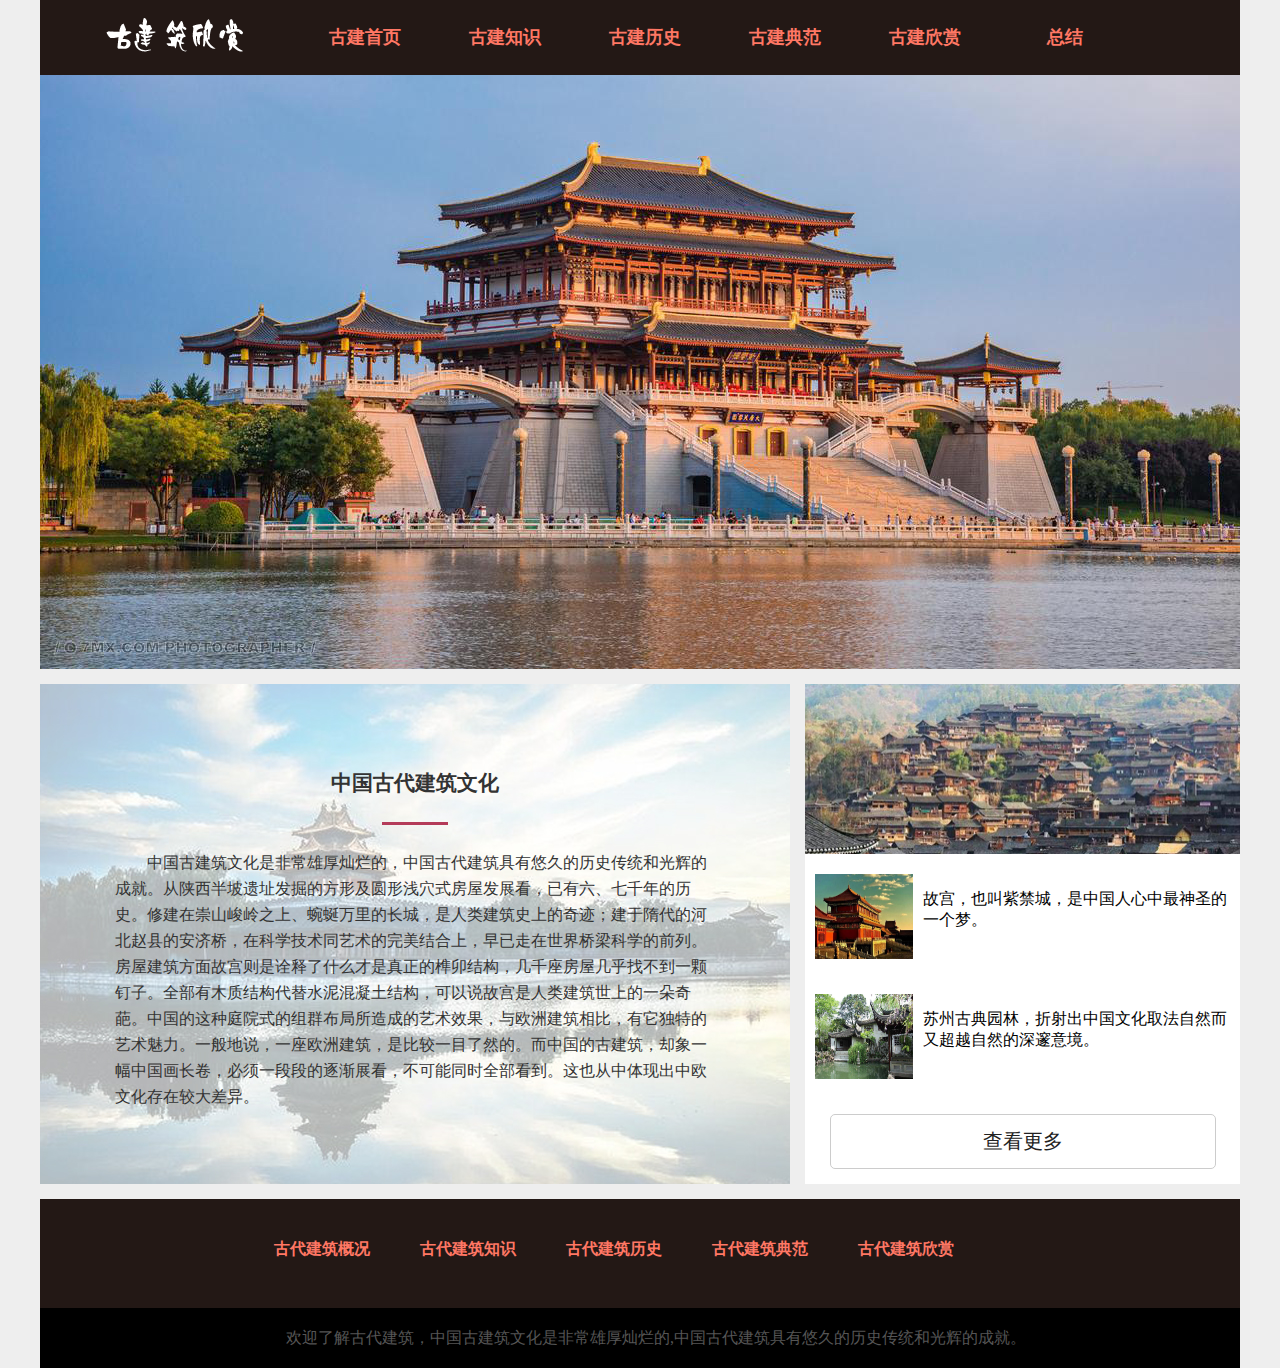
<file: index.html>
<!DOCTYPE html>
<html lang="en">

<head>
    <meta charset="UTF-8">
    <title>中国古代建筑</title>
    <link rel="stylesheet" href="css/css.css">
</head>

<body>
    <header>
        <div class="nav">
            <ul>
                <li class="logo"><a href="index.html"><img src="images/logo.png" alt=""></a></li>
                <li><a href="index.html">古建首页</a></li>
                <li><a href="zhishi.html">古建知识</a></li>
                <li><a href="lishi.html">古建历史</a></li>
                <li class="down">
                    <a href="#">古建典范</a>
                    <ul class="drop">
                        <li><a href="gu.html">故 宫</a></li>
                        <li><a href="su.html">苏州园林</a></li>
                    </ul>
                </li>
                <li><a href="xinshang.html">古建欣赏</a></li>
                <li><a href="https://blog.csdn.net/weixin_52886895/article/details/125700847?spm=1001.2014.3001.5501">总结</a></li>
            </ul>
        </div>
    </header>
    <div class="banner"><img src="images/banner2.jpg" alt=""></div>
    <div class="con">
        <div class="yan">
            <div class="yleft fl">
                <h2>中国古代建筑文化</h2>
                <div class="yline"></div>
                <p>中国古建筑文化是非常雄厚灿烂的，中国古代建筑具有悠久的历史传统和光辉的成就。从陕西半坡遗址发掘的方形及圆形浅穴式房屋发展看，已有六、七千年的历史。修建在崇山峻岭之上、蜿蜒万里的长城，是人类建筑史上的奇迹；建于隋代的河北赵县的安济桥，在科学技术同艺术的完美结合上，早已走在世界桥梁科学的前列。房屋建筑方面故宫则是诠释了什么才是真正的榫卯结构，几千座房屋几乎找不到一颗钉子。全部有木质结构代替水泥混凝土结构，可以说故宫是人类建筑世上的一朵奇葩。中国的这种庭院式的组群布局所造成的艺术效果，与欧洲建筑相比，有它独特的艺术魅力。一般地说，一座欧洲建筑，是比较一目了然的。而中国的古建筑，却象一幅中国画长卷，必须一段段的逐渐展看，不可能同时全部看到。这也从中体现出中欧文化存在较大差异。</p>
            </div>
            <div class="yright fr">
                <img src="images/yr.jpg" alt="">
                <div class="yrtxt">
                    <img src="images/g.jpg" alt="">
                    <h4>故宫，也叫紫禁城，是中国人心中最神圣的一个梦。</h4>
                </div>
                <div class="yrtxt">
                    <img src="images/g1.jpg" alt="">
                    <h4>苏州古典园林，折射出中国文化取法自然而又超越自然的深邃意境。</h4>
                </div>
                <div class="more"><a href="su.html">查看更多</a></div>
            </div>
        </div>
    </div>
    <footer>
        <div class="ftop">
            <ul>
                <li><a href="index.html">古代建筑概况</a></li>
                <li><a href="zhishi.html">古代建筑知识</a></li>
                <li><a href="lishi.html">古代建筑历史</a></li>
                <li><a href="su.html">古代建筑典范</a></li>
                <li><a href="xinshang.html">古代建筑欣赏</a></li>
            </ul>
        </div>
        <div class="fbtm">
            <p>欢迎了解古代建筑，中国古建筑文化是非常雄厚灿烂的,中国古代建筑具有悠久的历史传统和光辉的成就。</p>
        </div>
    </footer>
</body>

</html>
</file>
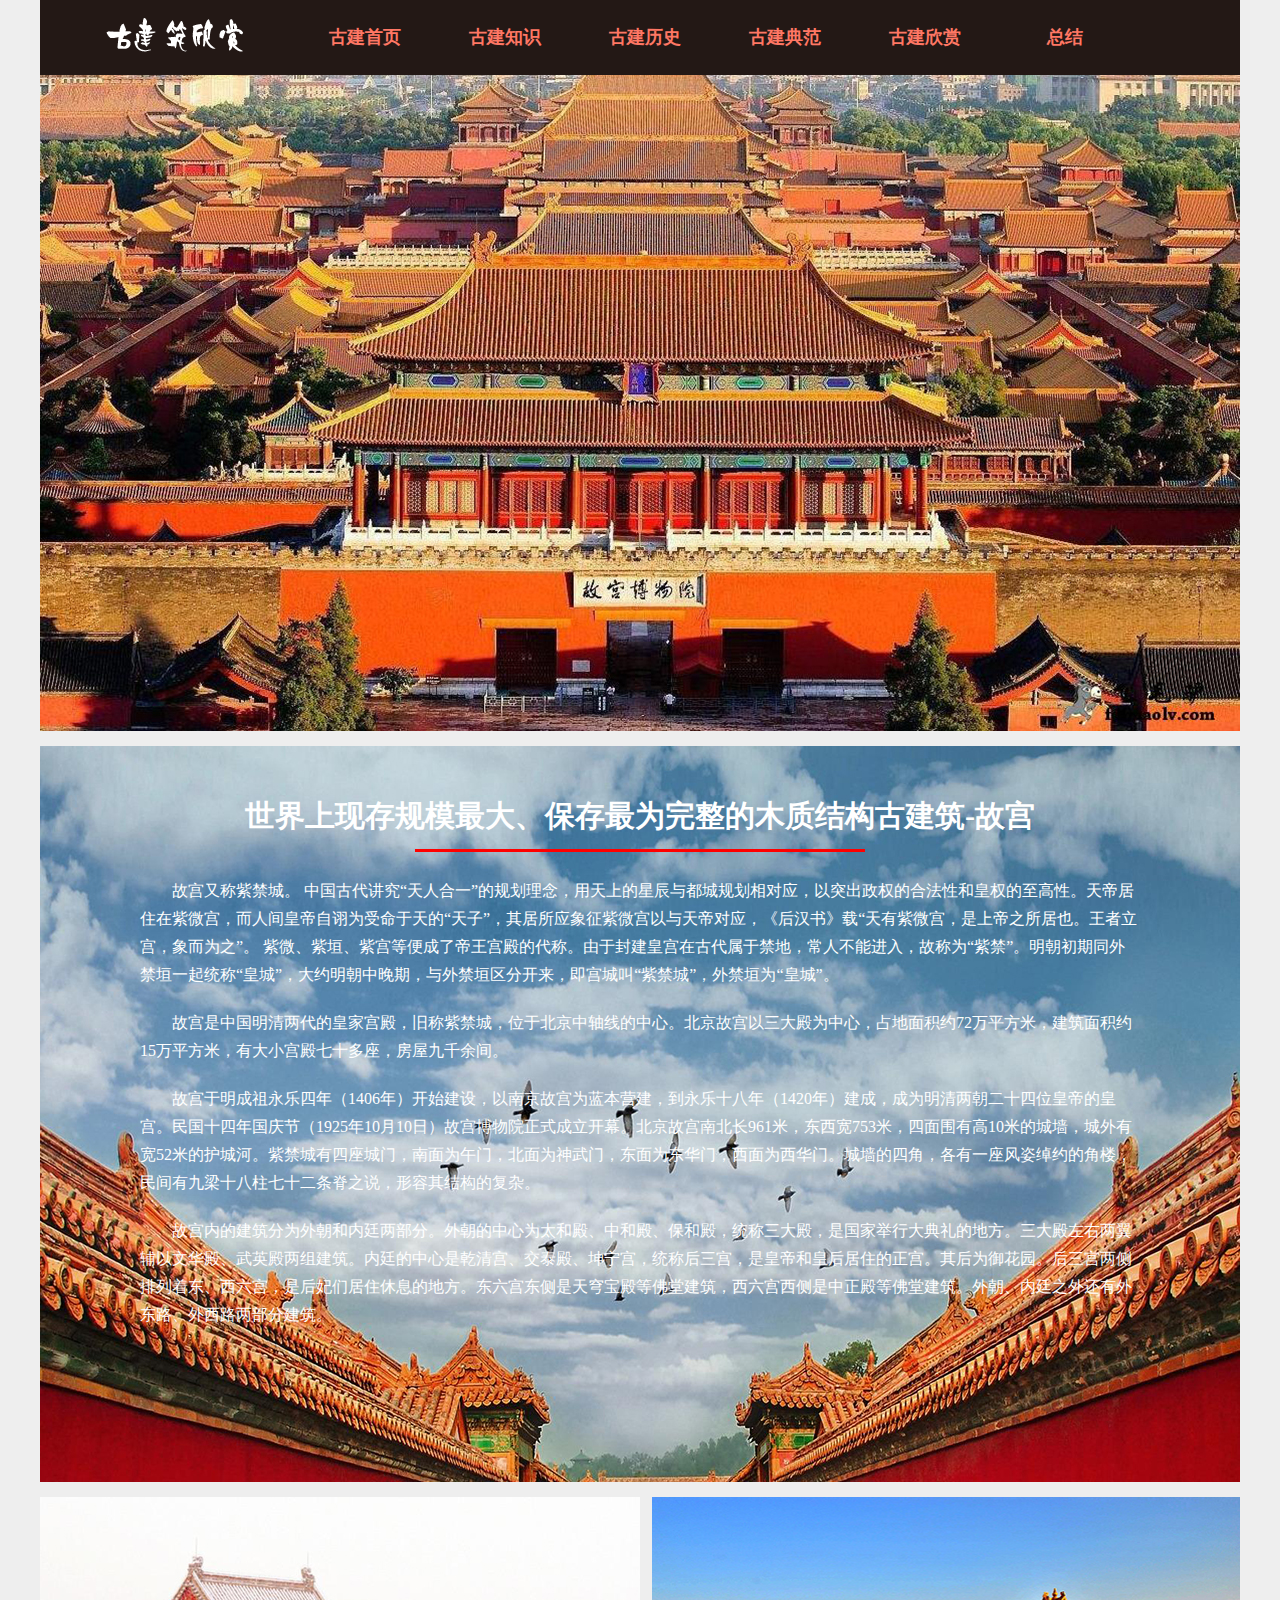
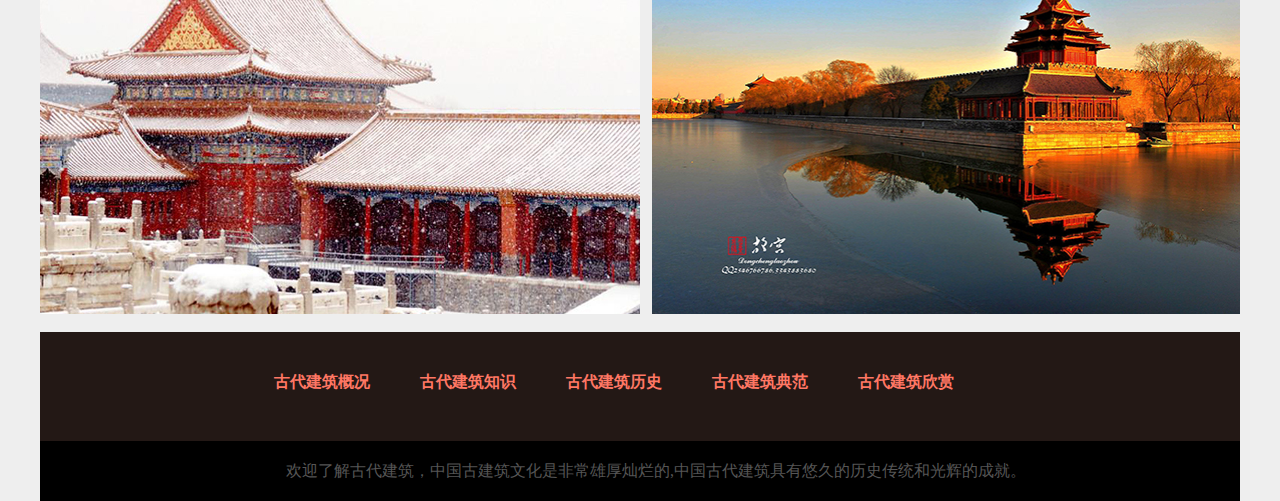
<file: gu.html>
<!DOCTYPE html>
<html lang="en">

<head>
    <meta charset="UTF-8">
    <title>故宫</title>
    <link rel="stylesheet" href="css/css.css">
</head>

<body>
    <header>
        <div class="nav">
            <ul>
                <li class="logo"><a href="index.html"><img src="images/logo.png" alt=""></a></li>
                <li><a href="index.html">古建首页</a></li>
                <li><a href="zhishi.html">古建知识</a></li>
                <li><a href="lishi.html">古建历史</a></li>
                <li class="down">
                    <a href="#">古建典范</a>
                    <ul class="drop">
                        <li><a href="gu.html">故 宫</a></li>
                        <li><a href="su.html">苏州园林</a></li>
                    </ul>
                </li>
                <li><a href="xinshang.html">古建欣赏</a></li>
                <li><a href="https://blog.csdn.net/weixin_52886895/article/details/125700847?spm=1001.2014.3001.5501">总结</a></li>
            </ul>
        </div>
    </header>
    <div class="banner">
        <img src="images/banner3.jpg" alt="">
    </div>
    <div class="main">
        <div class="atwo">
            <div class="chenlie">
                <h3>世界上现存规模最大、保存最为完整的木质结构古建筑-故宫<span></span></h3>
                <p>故宫又称紫禁城。 中国古代讲究“天人合一”的规划理念，用天上的星辰与都城规划相对应，以突出政权的合法性和皇权的至高性。天帝居住在紫微宫，而人间皇帝自诩为受命于天的“天子”，其居所应象征紫微宫以与天帝对应，《后汉书》载“天有紫微宫，是上帝之所居也。王者立宫，象而为之”。 紫微、紫垣、紫宫等便成了帝王宫殿的代称。由于封建皇宫在古代属于禁地，常人不能进入，故称为“紫禁”。明朝初期同外禁垣一起统称“皇城”，大约明朝中晚期，与外禁垣区分开来，即宫城叫“紫禁城”，外禁垣为“皇城”。</p>
                <p>故宫是中国明清两代的皇家宫殿，旧称紫禁城，位于北京中轴线的中心。北京故宫以三大殿为中心，占地面积约72万平方米，建筑面积约15万平方米，有大小宫殿七十多座，房屋九千余间。</p>
                <p>故宫于明成祖永乐四年（1406年）开始建设，以南京故宫为蓝本营建，到永乐十八年（1420年）建成，成为明清两朝二十四位皇帝的皇宫。民国十四年国庆节（1925年10月10日）故宫博物院正式成立开幕。北京故宫南北长961米，东西宽753米，四面围有高10米的城墙，城外有宽52米的护城河。紫禁城有四座城门，南面为午门，北面为神武门，东面为东华门，西面为西华门。城墙的四角，各有一座风姿绰约的角楼，民间有九梁十八柱七十二条脊之说，形容其结构的复杂。</p>
                <p>故宫内的建筑分为外朝和内廷两部分。外朝的中心为太和殿、中和殿、保和殿，统称三大殿，是国家举行大典礼的地方。三大殿左右两翼辅以文华殿、武英殿两组建筑。内廷的中心是乾清宫、交泰殿、坤宁宫，统称后三宫，是皇帝和皇后居住的正宫。其后为御花园。后三宫两侧排列着东、西六宫，是后妃们居住休息的地方。东六宫东侧是天穹宝殿等佛堂建筑，西六宫西侧是中正殿等佛堂建筑。外朝、内廷之外还有外东路、外西路两部分建筑。</p>
            </div>
        </div>
        <div class="athr">
            <div class="xinwen fl">
                <img src="images/4.jpg" alt="">
            </div>
            <div class="jiangzuo fr">
                <img src="images/gu2.jpg" alt="">
            </div>
        </div>
    </div>
    <footer>
        <div class="ftop">
            <ul>
                <li><a href="index.html">古代建筑概况</a></li>
                <li><a href="zhishi.html">古代建筑知识</a></li>
                <li><a href="lishi.html">古代建筑历史</a></li>
                <li><a href="su.html">古代建筑典范</a></li>
                <li><a href="xinshang.html">古代建筑欣赏</a></li>
            </ul>
        </div>
        <div class="fbtm">
            <p>欢迎了解古代建筑，中国古建筑文化是非常雄厚灿烂的,中国古代建筑具有悠久的历史传统和光辉的成就。</p>
        </div>
    </footer>
</body>

</html>
</file>
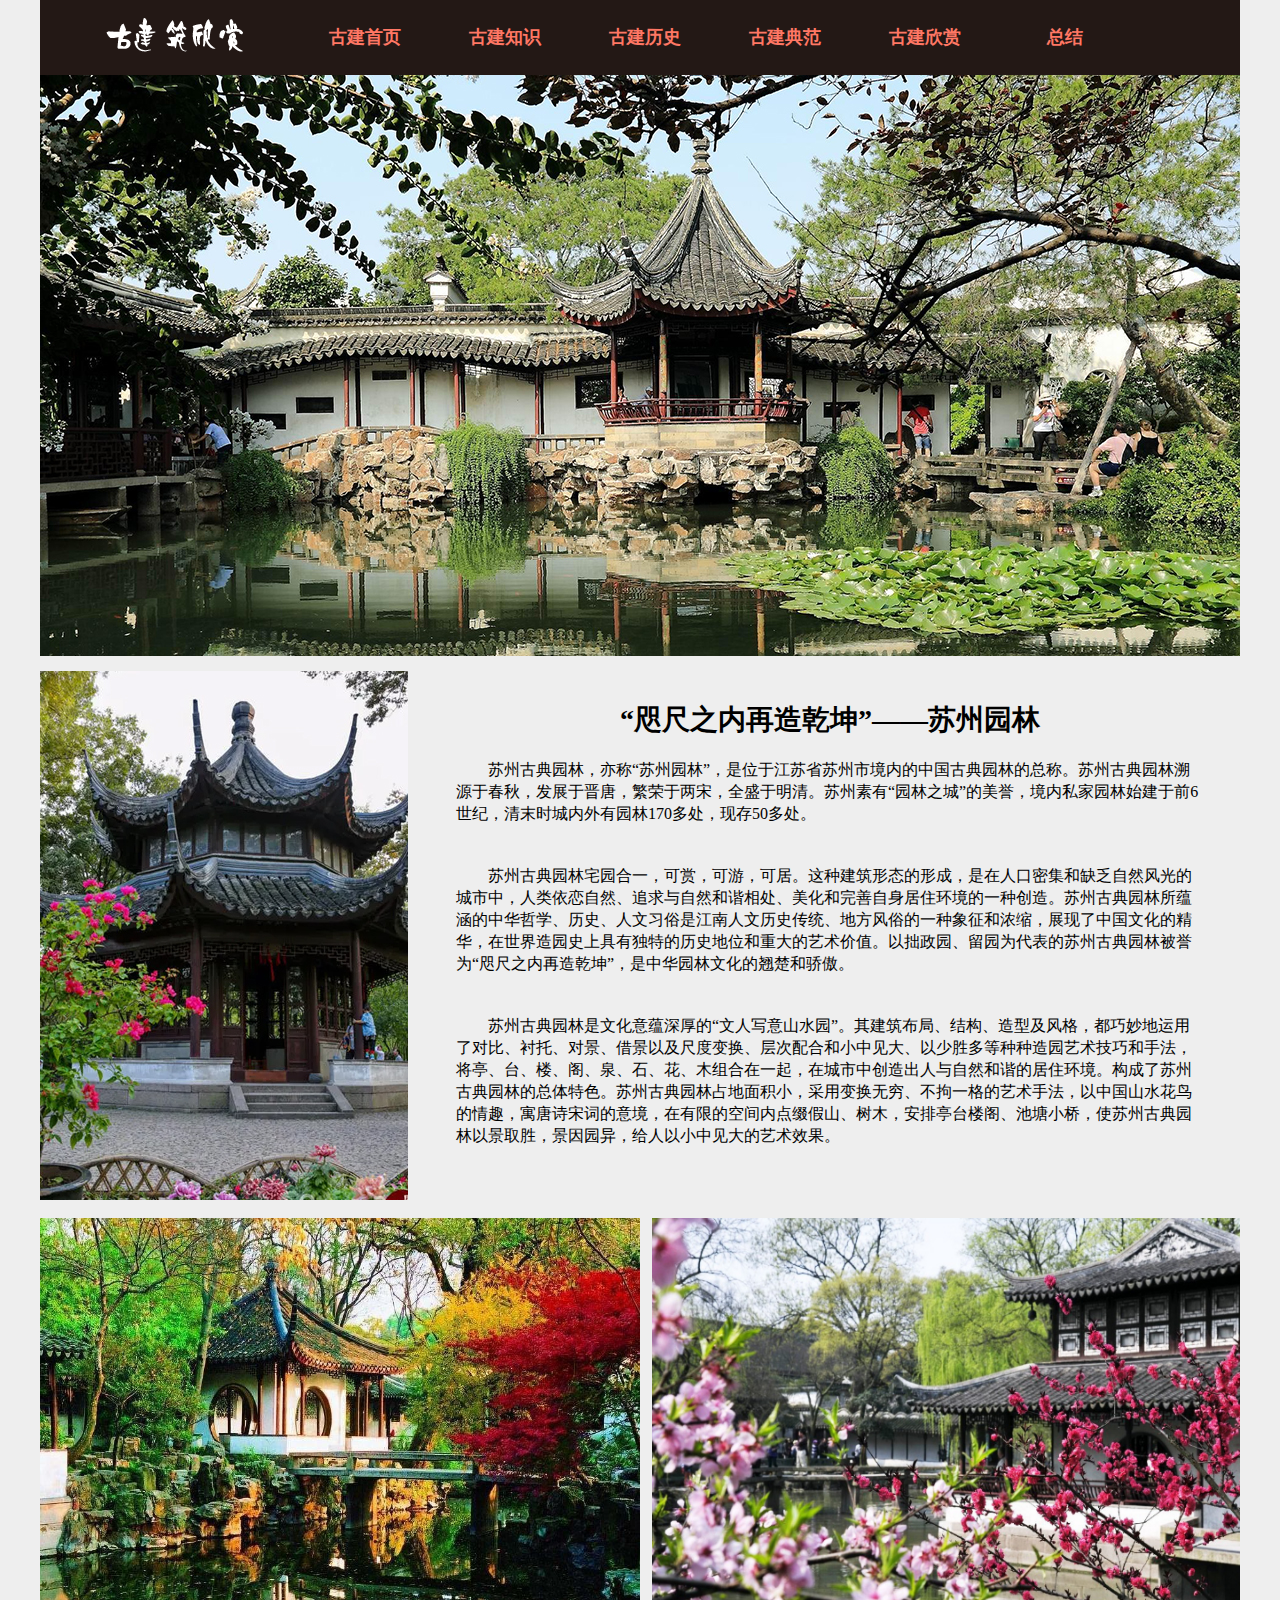
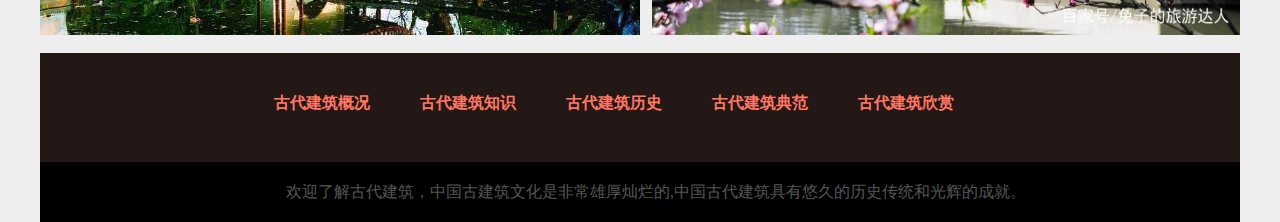
<file: su.html>
<!DOCTYPE html>
<html lang="en">

<head>
    <meta charset="UTF-8">
    <title>苏州园林</title>
    <link rel="stylesheet" href="css/css.css">
</head>

<body>
    <header>
        <div class="nav">
            <ul>
                <li class="logo"><a href="index.html"><img src="images/logo.png" alt=""></a></li>
                <li><a href="index.html">古建首页</a></li>
                <li><a href="zhishi.html">古建知识</a></li>
                <li><a href="lishi.html">古建历史</a></li>
                <li class="down">
                    <a href="#">古建典范</a>
                    <ul class="drop">
                        <li><a href="gu.html">故 宫</a></li>
                        <li><a href="su.html">苏州园林</a></li>
                    </ul>
                </li>
                <li><a href="xinshang.html">古建欣赏</a></li>
                <li><a href="https://blog.csdn.net/weixin_52886895/article/details/125700847?spm=1001.2014.3001.5501">总结</a></li>
            </ul>
        </div>
    </header>
    <div class="banner">
        <img src="images/banner4.jpg" alt="">
    </div>
    <div class="main">
        <div class="aone">
            <div class="ren fl">
            </div>
            <div class="tag2 fr">
                <h1>“咫尺之内再造乾坤”——苏州园林</h1>
                <p>苏州古典园林，亦称“苏州园林”，是位于江苏省苏州市境内的中国古典园林的总称。苏州古典园林溯源于春秋，发展于晋唐，繁荣于两宋，全盛于明清。苏州素有“园林之城”的美誉，境内私家园林始建于前6世纪，清末时城内外有园林170多处，现存50多处。</p>
                <p>苏州古典园林宅园合一，可赏，可游，可居。这种建筑形态的形成，是在人口密集和缺乏自然风光的城市中，人类依恋自然、追求与自然和谐相处、美化和完善自身居住环境的一种创造。苏州古典园林所蕴涵的中华哲学、历史、人文习俗是江南人文历史传统、地方风俗的一种象征和浓缩，展现了中国文化的精华，在世界造园史上具有独特的历史地位和重大的艺术价值。以拙政园、留园为代表的苏州古典园林被誉为“咫尺之内再造乾坤”，是中华园林文化的翘楚和骄傲。</p>
                <p>苏州古典园林是文化意蕴深厚的“文人写意山水园”。其建筑布局、结构、造型及风格，都巧妙地运用了对比、衬托、对景、借景以及尺度变换、层次配合和小中见大、以少胜多等种种造园艺术技巧和手法，将亭、台、楼、阁、泉、石、花、木组合在一起，在城市中创造出人与自然和谐的居住环境。构成了苏州古典园林的总体特色。苏州古典园林占地面积小，采用变换无穷、不拘一格的艺术手法，以中国山水花鸟的情趣，寓唐诗宋词的意境，在有限的空间内点缀假山、树木，安排亭台楼阁、池塘小桥，使苏州古典园林以景取胜，景因园异，给人以小中见大的艺术效果。</p>
            </div>
        </div>
        <div class="athr">
            <div class="xinwen fl">
                <img src="images/s1.jpg" alt="">
            </div>
            <div class="jiangzuo fr">
                <img src="images/s2.jpg" alt="">
            </div>
        </div>
    </div>
    <footer>
        <div class="ftop">
            <ul>
                <li><a href="index.html">古代建筑概况</a></li>
                <li><a href="zhishi.html">古代建筑知识</a></li>
                <li><a href="lishi.html">古代建筑历史</a></li>
                <li><a href="su.html">古代建筑典范</a></li>
                <li><a href="xinshang.html">古代建筑欣赏</a></li>
            </ul>
        </div>
        <div class="fbtm">
            <p>欢迎了解古代建筑，中国古建筑文化是非常雄厚灿烂的,中国古代建筑具有悠久的历史传统和光辉的成就。</p>
        </div>
    </footer>
</body>

</html>
</file>
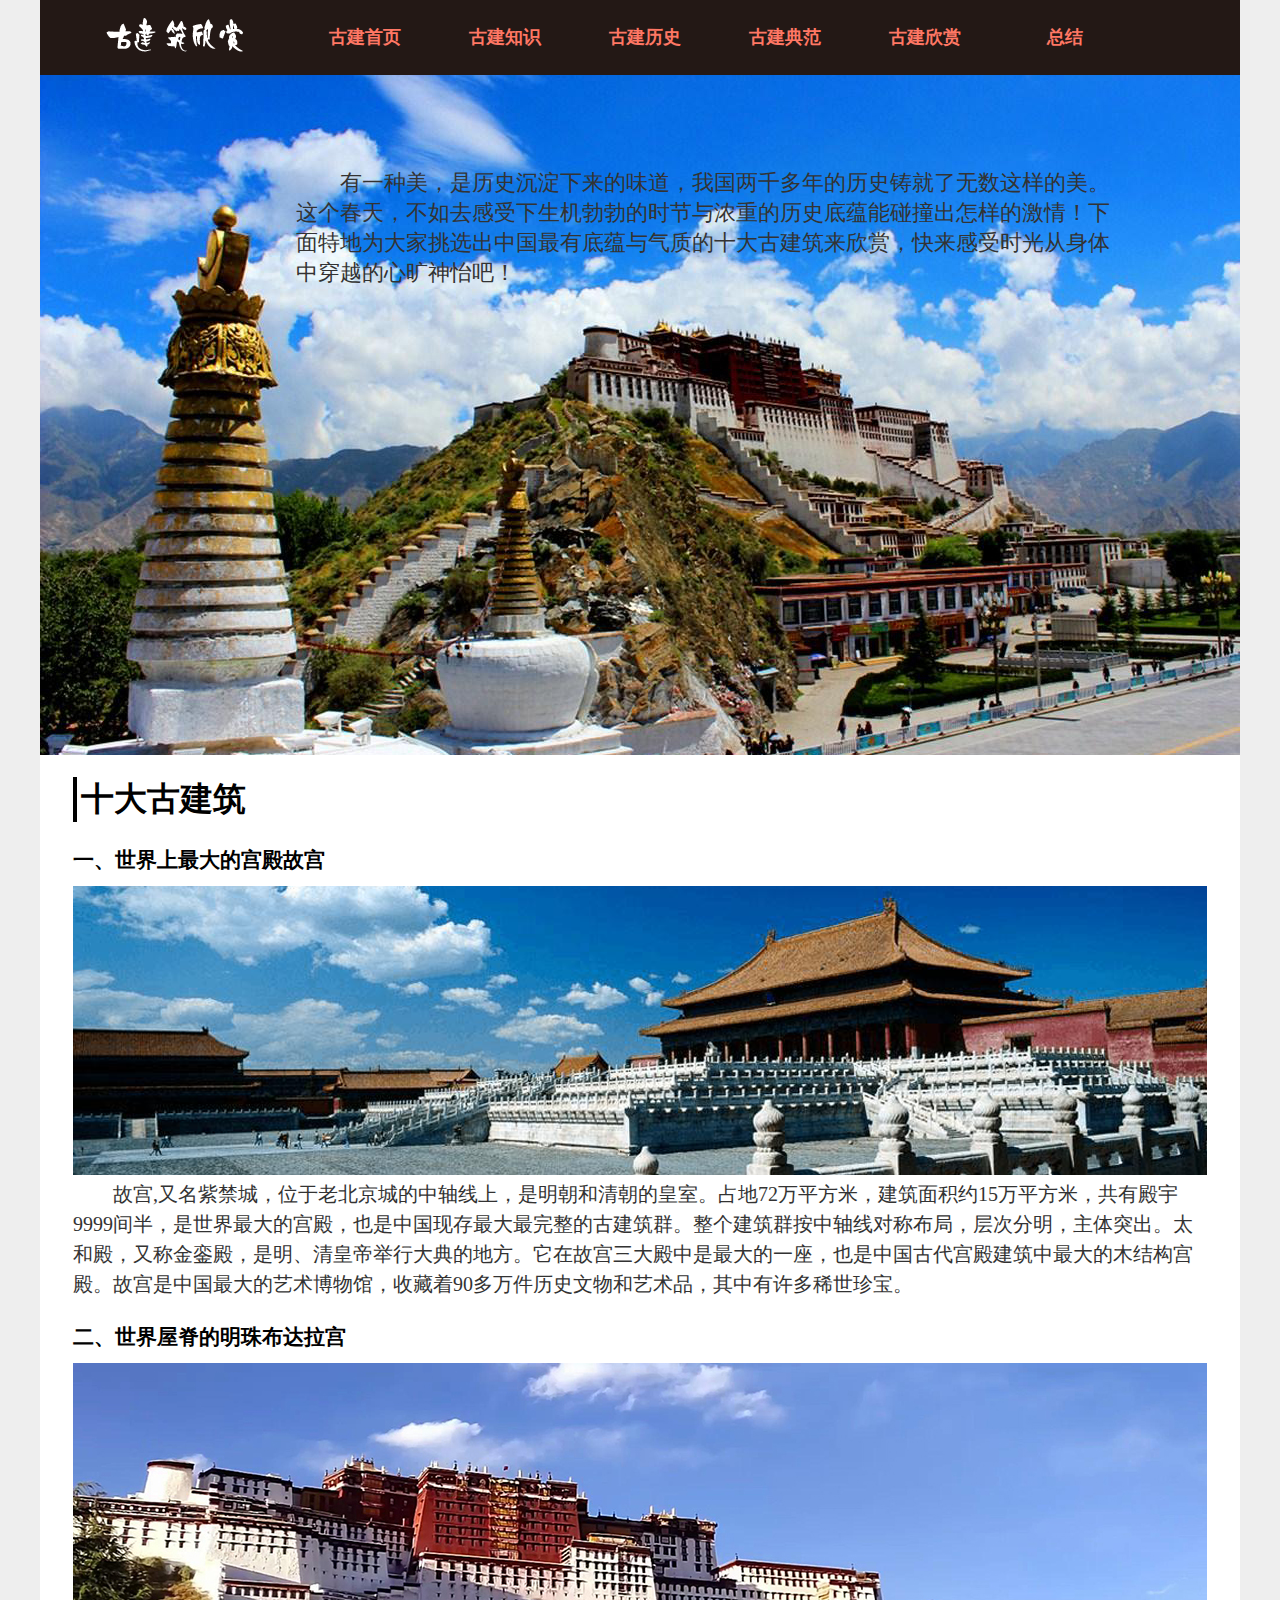
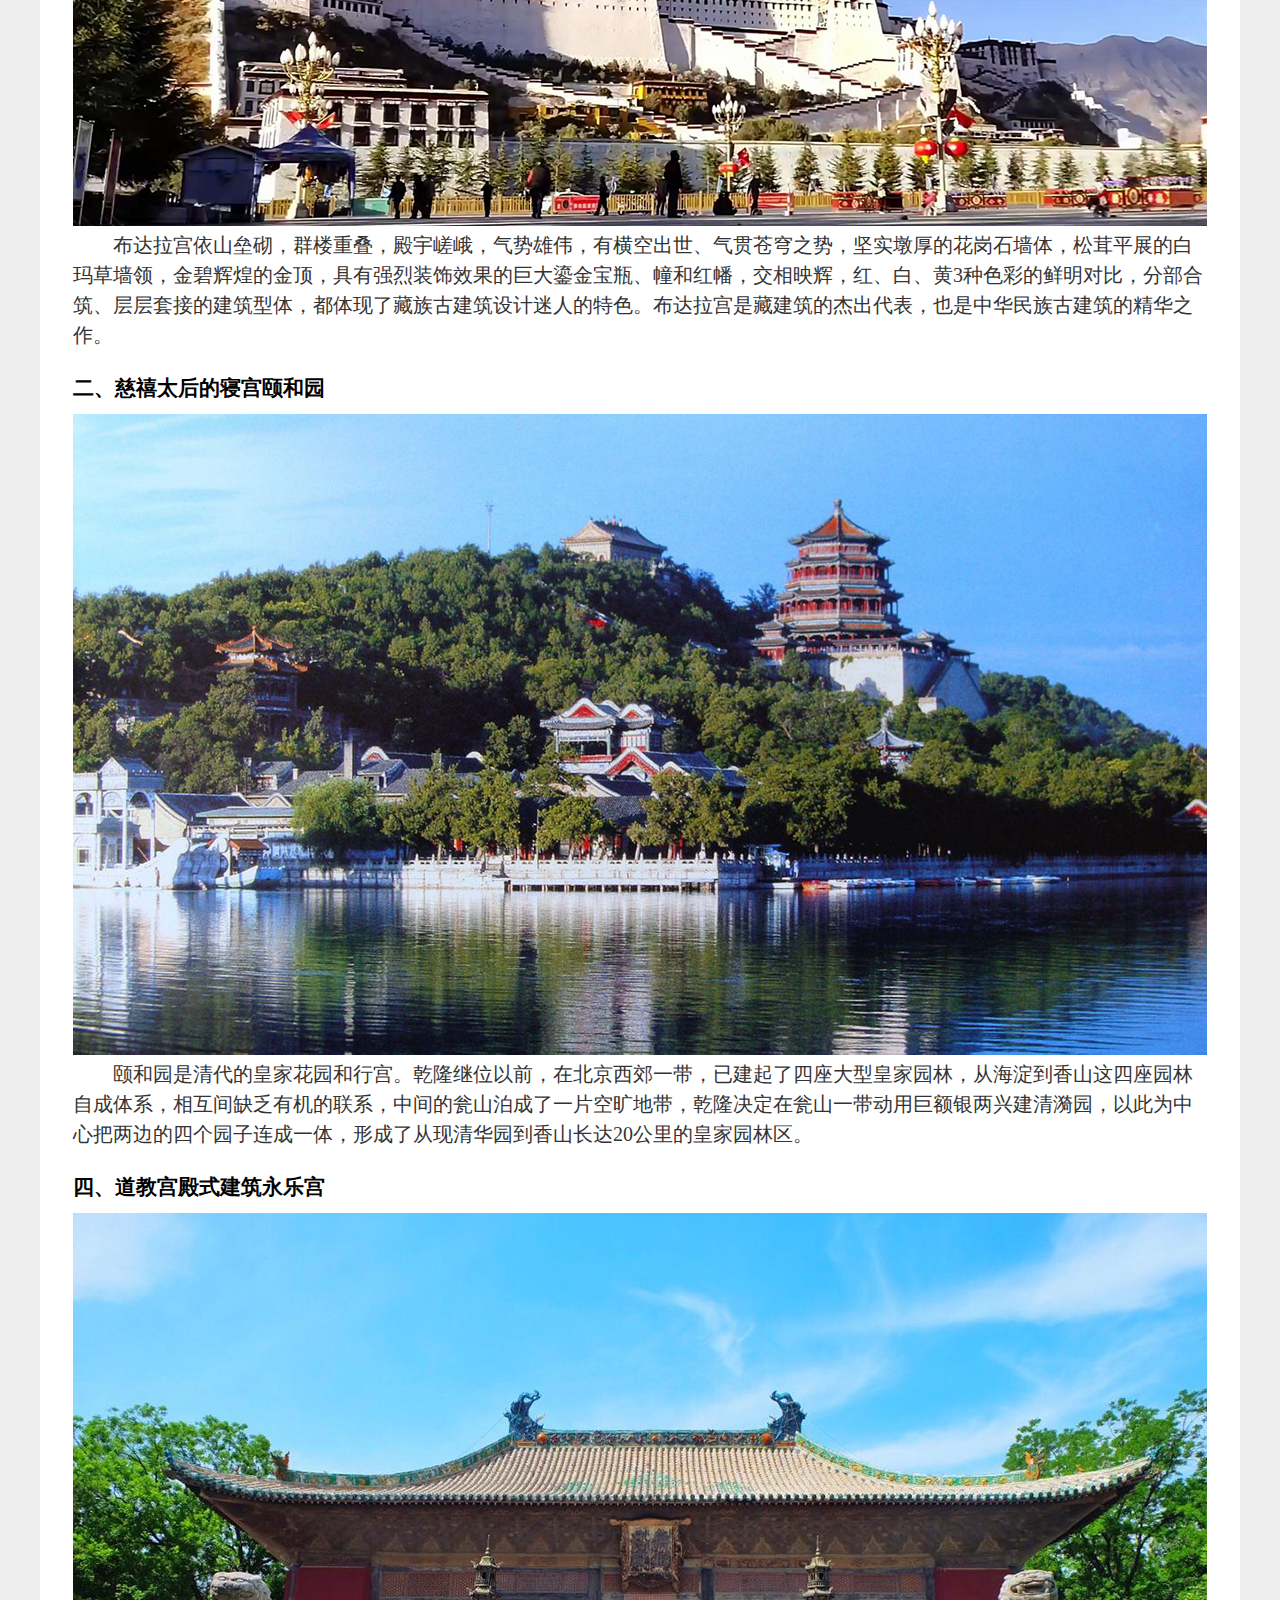
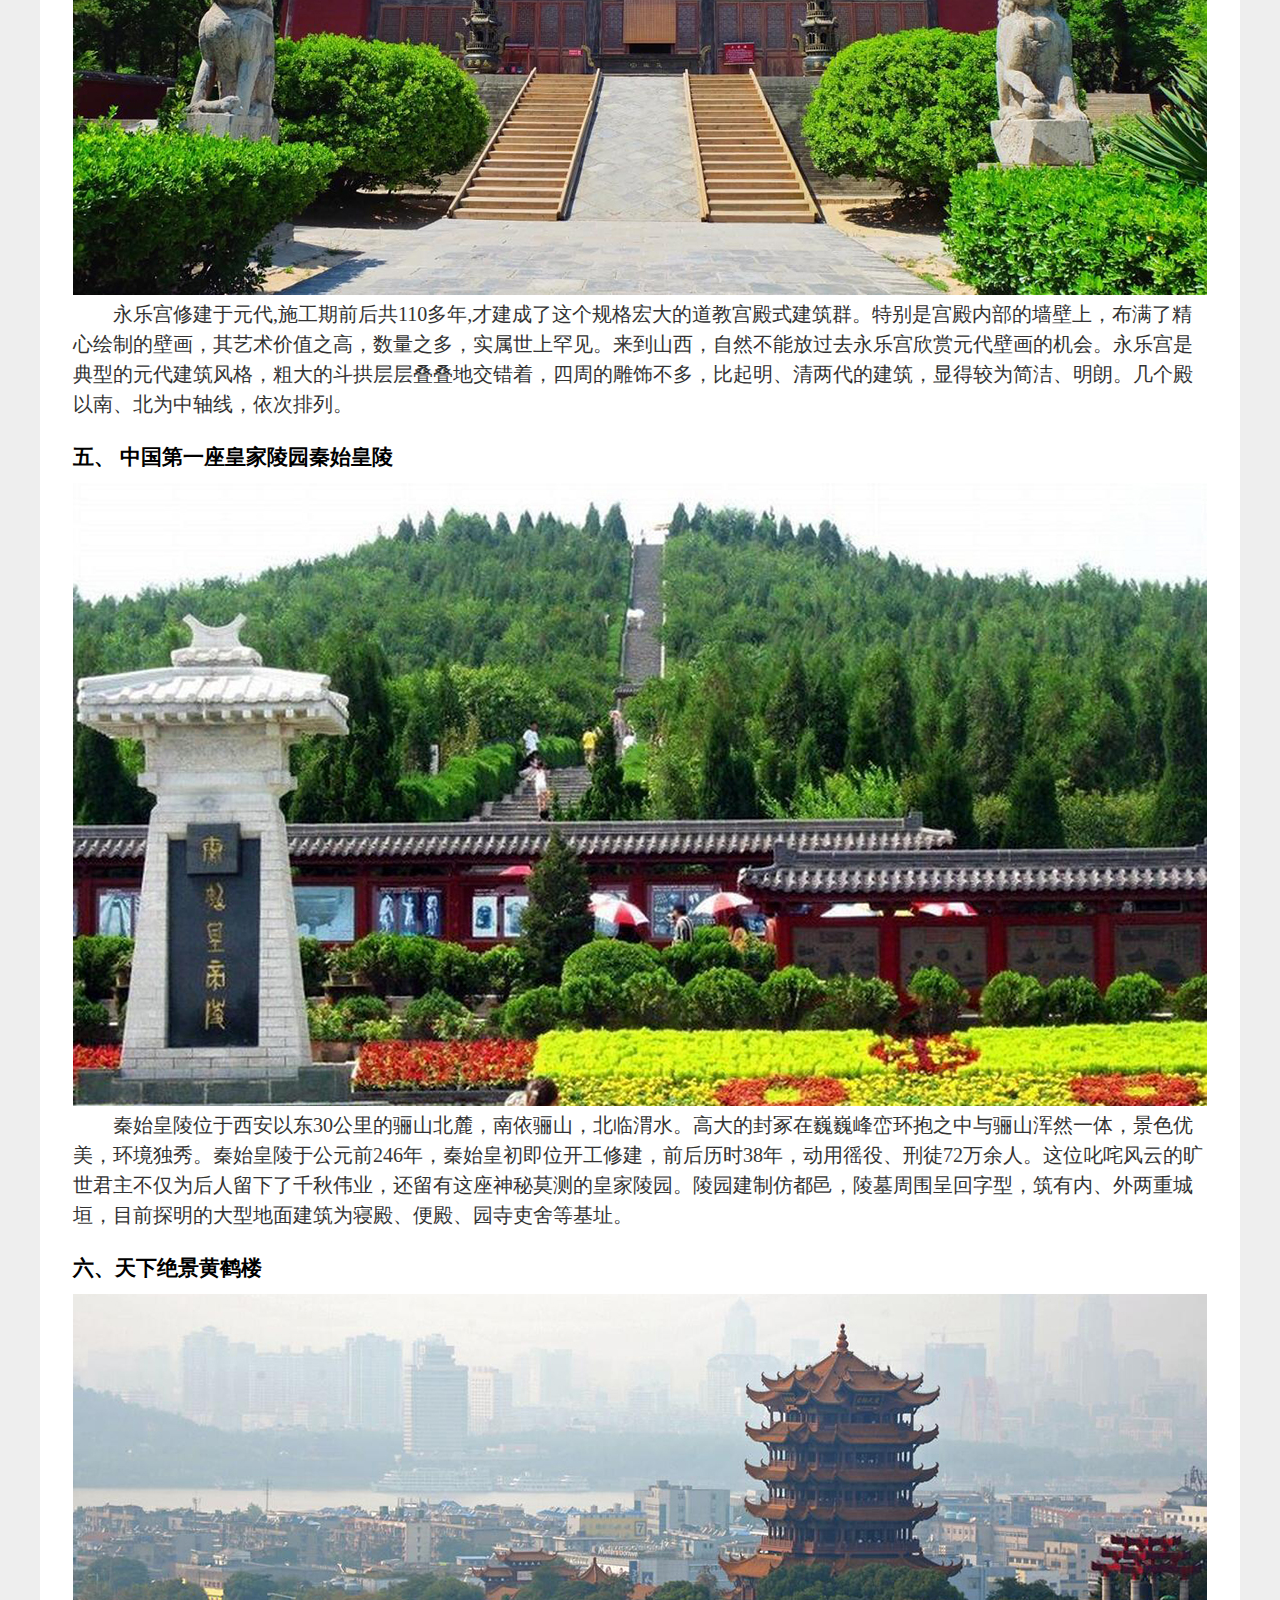
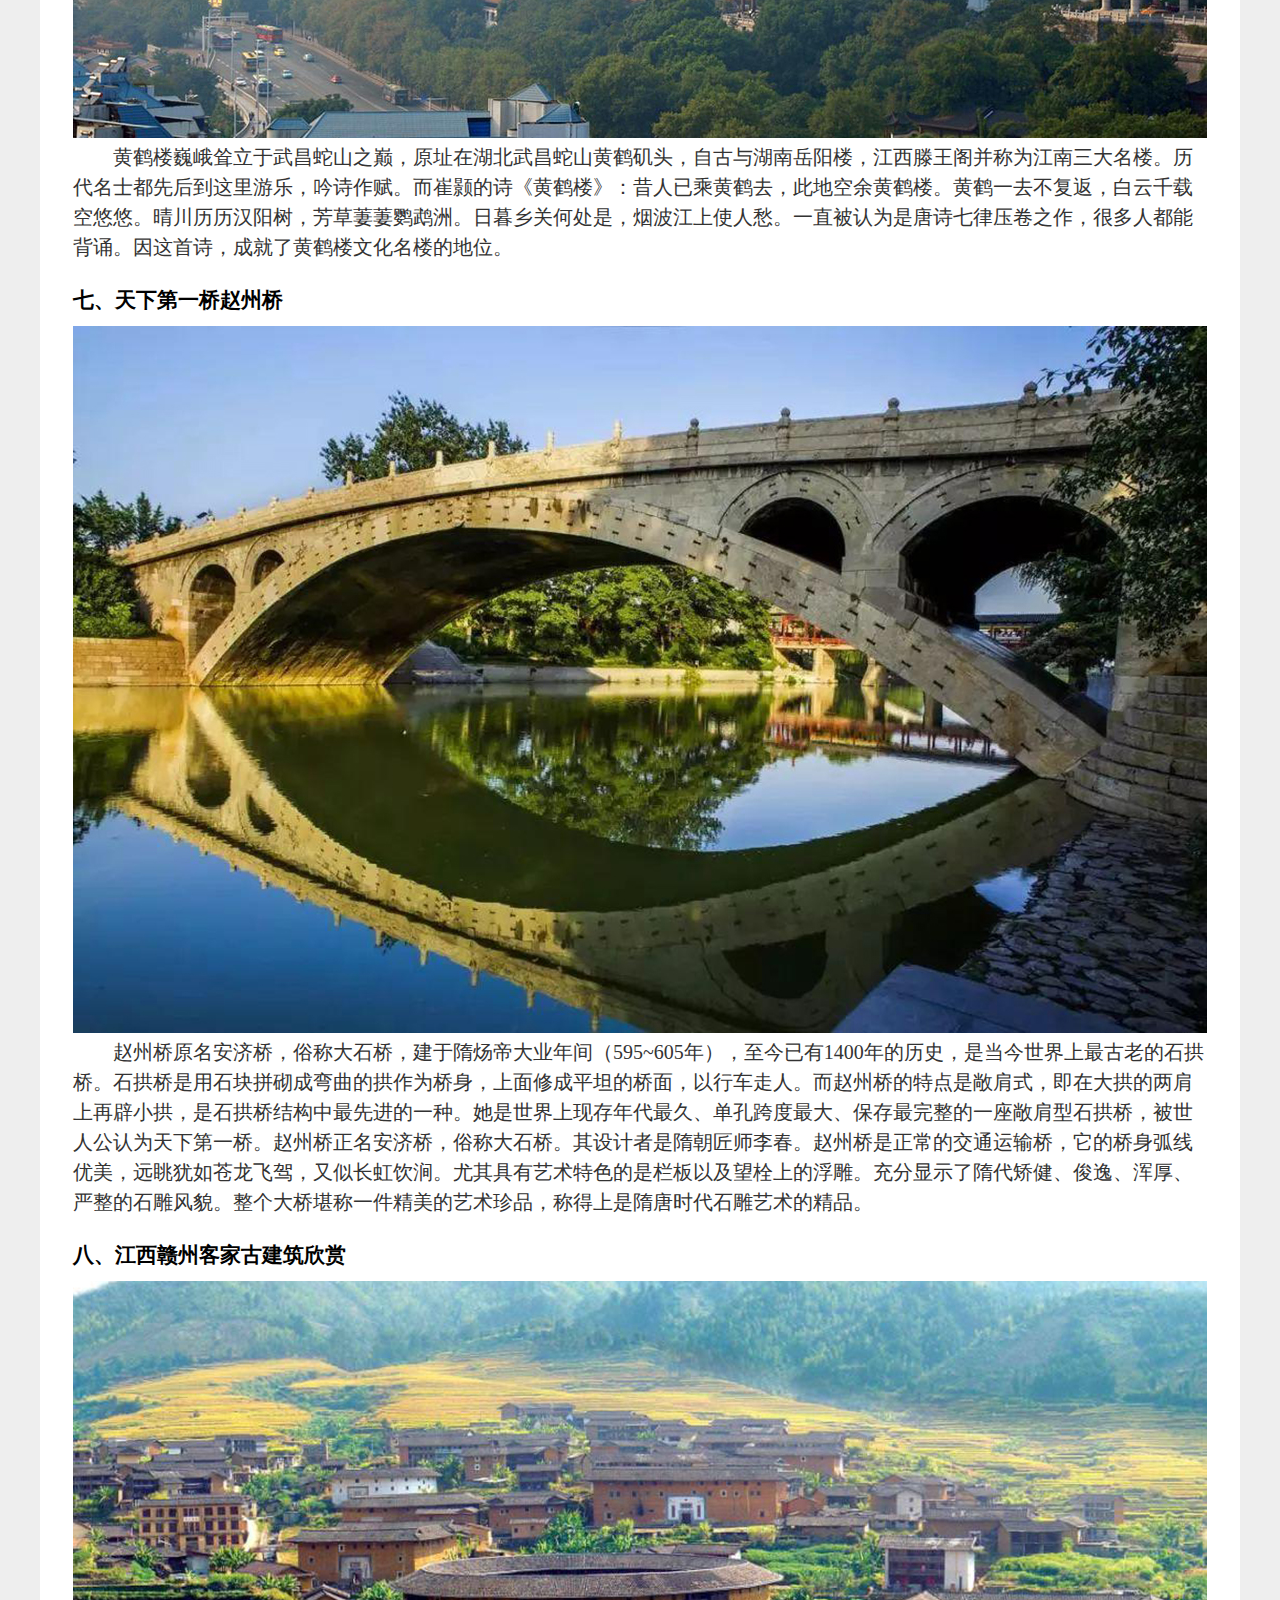
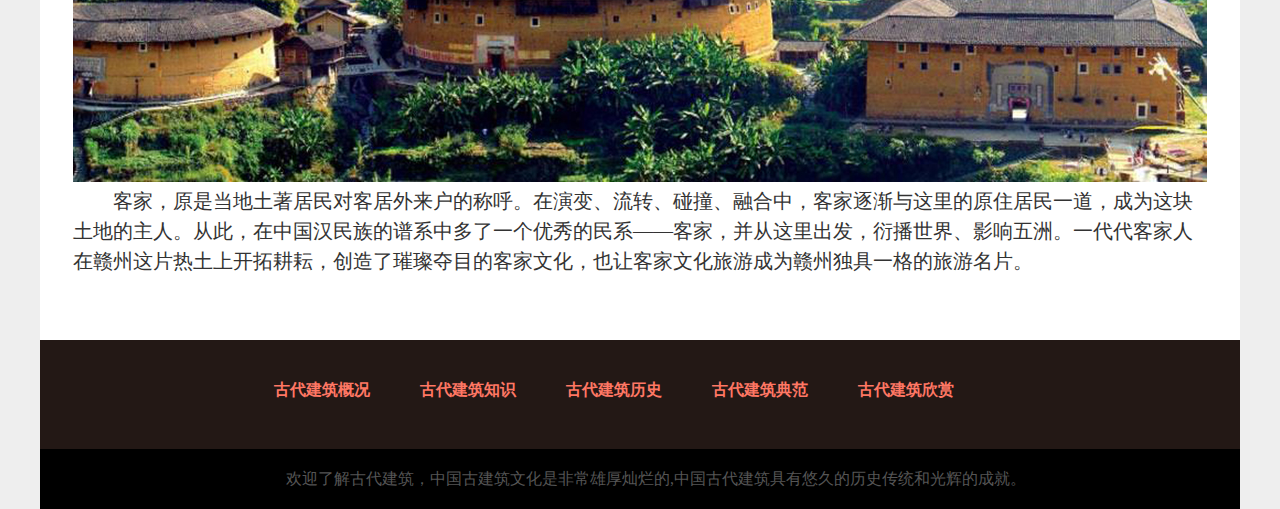
<file: xinshang.html>
<!DOCTYPE html>
<html lang="en">

<head>
    <meta charset="UTF-8">
    <title>古代建筑欣赏</title>
    <link rel="stylesheet" href="css/css.css">
</head>

<body>
    <header>
        <div class="nav">
            <ul>
                <li class="logo"><a href="index.html"><img src="images/logo.png" alt=""></a></li>
                <li><a href="index.html">古建首页</a></li>
                <li><a href="zhishi.html">古建知识</a></li>
                <li><a href="lishi.html">古建历史</a></li>
                <li class="down">
                    <a href="#">古建典范</a>
                    <ul class="drop">
                        <li><a href="gu.html">故 宫</a></li>
                        <li><a href="su.html">苏州园林</a></li>
                    </ul>
                </li>
                <li><a href="xinshang.html">古建欣赏</a></li>
                <li><a href="https://blog.csdn.net/weixin_52886895/article/details/125700847?spm=1001.2014.3001.5501">总结</a></li>
            </ul>
        </div>
    </header>
    <div class="xinshang con">
        <div class="xbox">
            <p>有一种美，是历史沉淀下来的味道，我国两千多年的历史铸就了无数这样的美。这个春天，不如去感受下生机勃勃的时节与浓重的历史底蕴能碰撞出怎样的激情！下面特地为大家挑选出中国最有底蕴与气质的十大古建筑来欣赏，快来感受时光从身体中穿越的心旷神怡吧！</p>
        </div>
    </div>
    <div class="xin">
        <div class="shou">
            <h1>十大古建筑</h1>
            <h2>一、世界上最大的宫殿故宫</h2>
            <img src="images/c10.png" alt="">
            <p>故宫,又名紫禁城，位于老北京城的中轴线上，是明朝和清朝的皇室。占地72万平方米，建筑面积约15万平方米，共有殿宇9999间半，是世界最大的宫殿，也是中国现存最大最完整的古建筑群。整个建筑群按中轴线对称布局，层次分明，主体突出。太和殿，又称金銮殿，是明、清皇帝举行大典的地方。它在故宫三大殿中是最大的一座，也是中国古代宫殿建筑中最大的木结构宫殿。故宫是中国最大的艺术博物馆，收藏着90多万件历史文物和艺术品，其中有许多稀世珍宝。</p>
            <h2>二、世界屋脊的明珠布达拉宫</h2>
            <img src="images/c11.jpg" alt="">
            <p>布达拉宫依山垒砌，群楼重叠，殿宇嵯峨，气势雄伟，有横空出世、气贯苍穹之势，坚实墩厚的花岗石墙体，松茸平展的白玛草墙领，金碧辉煌的金顶，具有强烈装饰效果的巨大鎏金宝瓶、幢和红幡，交相映辉，红、白、黄3种色彩的鲜明对比，分部合筑、层层套接的建筑型体，都体现了藏族古建筑设计迷人的特色。布达拉宫是藏建筑的杰出代表，也是中华民族古建筑的精华之作。</p>
            <h2>二、慈禧太后的寝宫颐和园</h2>
            <img src="images/c12.jpg" alt="">
            <p>颐和园是清代的皇家花园和行宫。乾隆继位以前，在北京西郊一带，已建起了四座大型皇家园林，从海淀到香山这四座园林自成体系，相互间缺乏有机的联系，中间的瓮山泊成了一片空旷地带，乾隆决定在瓮山一带动用巨额银两兴建清漪园，以此为中心把两边的四个园子连成一体，形成了从现清华园到香山长达20公里的皇家园林区。</p>
            <h2>四、道教宫殿式建筑永乐宫</h2>
            <img src="images/c17.jpg" alt="">
            <p>永乐宫修建于元代,施工期前后共110多年,才建成了这个规格宏大的道教宫殿式建筑群。特别是宫殿内部的墙壁上，布满了精心绘制的壁画，其艺术价值之高，数量之多，实属世上罕见。来到山西，自然不能放过去永乐宫欣赏元代壁画的机会。永乐宫是典型的元代建筑风格，粗大的斗拱层层叠叠地交错着，四周的雕饰不多，比起明、清两代的建筑，显得较为简洁、明朗。几个殿以南、北为中轴线，依次排列。</p>
            <h2>五、 中国第一座皇家陵园秦始皇陵</h2>
            <img src="images/c16.jpg" alt="">
            <p>秦始皇陵位于西安以东30公里的骊山北麓，南依骊山，北临渭水。高大的封冢在巍巍峰峦环抱之中与骊山浑然一体，景色优美，环境独秀。秦始皇陵于公元前246年，秦始皇初即位开工修建，前后历时38年，动用徭役、刑徒72万余人。这位叱咤风云的旷世君主不仅为后人留下了千秋伟业，还留有这座神秘莫测的皇家陵园。陵园建制仿都邑，陵墓周围呈回字型，筑有内、外两重城垣，目前探明的大型地面建筑为寝殿、便殿、园寺吏舍等基址。</p>
            <h2>六、天下绝景黄鹤楼</h2>
            <img src="images/c15.jpg" alt="">
            <p>黄鹤楼巍峨耸立于武昌蛇山之巅，原址在湖北武昌蛇山黄鹤矶头，自古与湖南岳阳楼，江西滕王阁并称为江南三大名楼。历代名士都先后到这里游乐，吟诗作赋。而崔颢的诗《黄鹤楼》：昔人已乘黄鹤去，此地空余黄鹤楼。黄鹤一去不复返，白云千载空悠悠。晴川历历汉阳树，芳草萋萋鹦鹉洲。日暮乡关何处是，烟波江上使人愁。一直被认为是唐诗七律压卷之作，很多人都能背诵。因这首诗，成就了黄鹤楼文化名楼的地位。</p>
            <h2>七、天下第一桥赵州桥</h2>
            <img src="images/c14.jpg" alt="">
            <p>赵州桥原名安济桥，俗称大石桥，建于隋炀帝大业年间（595~605年），至今已有1400年的历史，是当今世界上最古老的石拱桥。石拱桥是用石块拼砌成弯曲的拱作为桥身，上面修成平坦的桥面，以行车走人。而赵州桥的特点是敞肩式，即在大拱的两肩上再辟小拱，是石拱桥结构中最先进的一种。她是世界上现存年代最久、单孔跨度最大、保存最完整的一座敞肩型石拱桥，被世人公认为天下第一桥。赵州桥正名安济桥，俗称大石桥。其设计者是隋朝匠师李春。赵州桥是正常的交通运输桥，它的桥身弧线优美，远眺犹如苍龙飞驾，又似长虹饮涧。尤其具有艺术特色的是栏板以及望栓上的浮雕。充分显示了隋代矫健、俊逸、浑厚、严整的石雕风貌。整个大桥堪称一件精美的艺术珍品，称得上是隋唐时代石雕艺术的精品。</p>
            <h2>八、江西赣州客家古建筑欣赏</h2>
            <img src="images/c13.jpg" alt="">
            <p>客家，原是当地土著居民对客居外来户的称呼。在演变、流转、碰撞、融合中，客家逐渐与这里的原住居民一道，成为这块土地的主人。从此，在中国汉民族的谱系中多了一个优秀的民系——客家，并从这里出发，衍播世界、影响五洲。一代代客家人在赣州这片热土上开拓耕耘，创造了璀璨夺目的客家文化，也让客家文化旅游成为赣州独具一格的旅游名片。</p>
        </div>
    </div>
    <footer>
        <div class="ftop">
            <ul>
                <li><a href="index.html">古代建筑概况</a></li>
                <li><a href="zhishi.html">古代建筑知识</a></li>
                <li><a href="lishi.html">古代建筑历史</a></li>
                <li><a href="su.html">古代建筑典范</a></li>
                <li><a href="xinshang.html">古代建筑欣赏</a></li>
            </ul>
        </div>
        <div class="fbtm">
            <p>欢迎了解古代建筑，中国古建筑文化是非常雄厚灿烂的,中国古代建筑具有悠久的历史传统和光辉的成就。</p>
        </div>
    </footer>
</body>

</html>
</file>
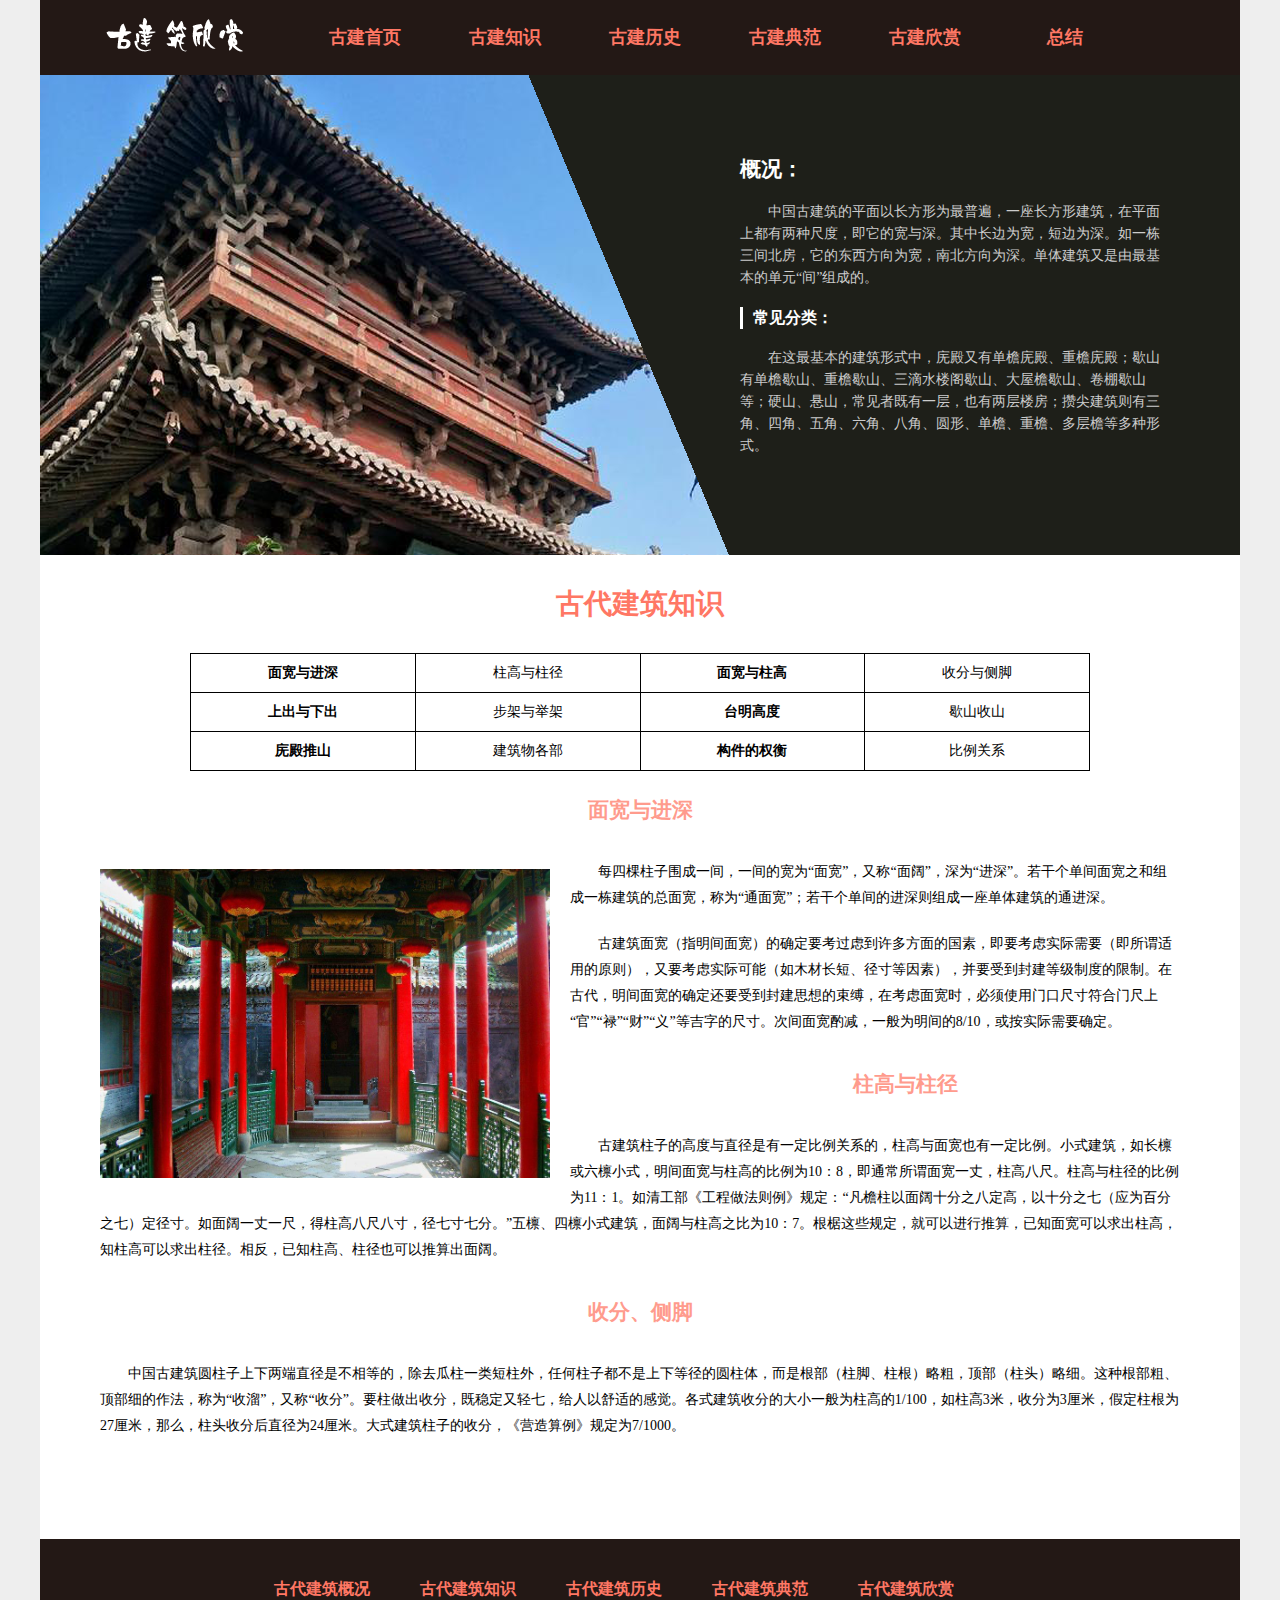
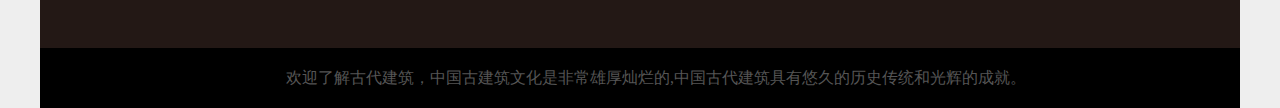
<file: zhishi.html>
<!DOCTYPE html>
<html lang="en">

<head>
    <meta charset="UTF-8">
    <title>古代建筑知识</title>
    <link rel="stylesheet" href="css/css.css">
</head>

<body>
    <header>
        <div class="nav">
            <ul>
                <li class="logo"><a href="index.html"><img src="images/logo.png" alt=""></a></li>
                <li><a href="index.html">古建首页</a></li>
                <li><a href="zhishi.html">古建知识</a></li>
                <li><a href="lishi.html">古建历史</a></li>
                <li class="down">
                    <a href="#">古建典范</a>
                    <ul class="drop">
                        <li><a href="gu.html">故 宫</a></li>
                        <li><a href="su.html">苏州园林</a></li>
                    </ul>
                </li>
                <li><a href="xinshang.html">古建欣赏</a></li>
                <li><a href="https://blog.csdn.net/weixin_52886895/article/details/125700847?spm=1001.2014.3001.5501">总结</a></li>
            </ul>
        </div>
    </header>
    <div class="con">
        <div class="gai">
            <h2>概况：</h2>
            <p>中国古建筑的平面以长方形为最普遍，一座长方形建筑，在平面上都有两种尺度，即它的宽与深。其中长边为宽，短边为深。如一栋三间北房，它的东西方向为宽，南北方向为深。单体建筑又是由最基本的单元“间”组成的。</p>
            <h3>常见分类：</h3>
            <p>在这最基本的建筑形式中，庑殿又有单檐庑殿、重檐庑殿；歇山有单檐歇山、重檐歇山、三滴水楼阁歇山、大屋檐歇山、卷棚歇山等；硬山、悬山，常见者既有一层，也有两层楼房；攒尖建筑则有三角、四角、五角、六角、八角、圆形、单檐、重檐、多层檐等多种形式。</p>
        </div>
    </div>
    <div class="con">
        <div class="zhishi">
            <h1>古代建筑知识</h1>
            <table cellspacing="0" cellpadding="0">
                <tbody>
                    <tr>
                        <th>面宽与进深</th>
                        <td>柱高与柱径</td>
                        <th>面宽与柱高</th>
                        <td>收分与侧脚</td>
                    </tr>
                    <tr>
                        <th>上出与下出</th>
                        <td>步架与举架</td>
                        <th>台明高度</th>
                        <td>歇山收山</td>
                    </tr>
                    <tr>
                        <th>庑殿推山</th>
                        <td>建筑物各部</td>
                        <th>构件的权衡</th>
                        <td>比例关系</td>
                    </tr>
                </tbody>
            </table>
            <h2>面宽与进深</h2>
            <img src="images/zhishi.jpg" alt="">
            <p>每四棵柱子围成一间，一间的宽为“面宽”，又称“面阔”，深为“进深”。若干个单间面宽之和组成一栋建筑的总面宽，称为“通面宽”；若干个单间的进深则组成一座单体建筑的通进深。</p>
            <p>古建筑面宽（指明间面宽）的确定要考过虑到许多方面的国素，即要考虑实际需要（即所谓适用的原则），又要考虑实际可能（如木材长短、径寸等因素），并要受到封建等级制度的限制。在古代，明间面宽的确定还要受到封建思想的束缚，在考虑面宽时，必须使用门口尺寸符合门尺上“官”“禄”“财”“义”等吉字的尺寸。次间面宽酌减，一般为明间的8/10，或按实际需要确定。</p>
            <h2>柱高与柱径</h2>
            <p>古建筑柱子的高度与直径是有一定比例关系的，柱高与面宽也有一定比例。小式建筑，如长檩或六檩小式，明间面宽与柱高的比例为10：8，即通常所谓面宽一丈，柱高八尺。柱高与柱径的比例为11：1。如清工部《工程做法则例》规定：“凡檐柱以面阔十分之八定高，以十分之七（应为百分之七）定径寸。如面阔一丈一尺，得柱高八尺八寸，径七寸七分。”五檩、四檩小式建筑，面阔与柱高之比为10：7。根椐这些规定，就可以进行推算，已知面宽可以求出柱高，知柱高可以求出柱径。相反，已知柱高、柱径也可以推算出面阔。</p>
            <h2>收分、侧脚</h2>
            <p>中国古建筑圆柱子上下两端直径是不相等的，除去瓜柱一类短柱外，任何柱子都不是上下等径的圆柱体，而是根部（柱脚、柱根）略粗，顶部（柱头）略细。这种根部粗、顶部细的作法，称为“收溜”，又称“收分”。要柱做出收分，既稳定又轻七，给人以舒适的感觉。各式建筑收分的大小一般为柱高的1/100，如柱高3米，收分为3厘米，假定柱根为27厘米，那么，柱头收分后直径为24厘米。大式建筑柱子的收分，《营造算例》规定为7/1000。</p>
        </div>
    </div>
    <footer>
        <div class="ftop">
            <ul>
                <li><a href="index.html">古代建筑概况</a></li>
                <li><a href="zhishi.html">古代建筑知识</a></li>
                <li><a href="lishi.html">古代建筑历史</a></li>
                <li><a href="su.html">古代建筑典范</a></li>
                <li><a href="xinshang.html">古代建筑欣赏</a></li>
            </ul>
        </div>
        <div class="fbtm">
            <p>欢迎了解古代建筑，中国古建筑文化是非常雄厚灿烂的,中国古代建筑具有悠久的历史传统和光辉的成就。</p>
        </div>
    </footer>
</body>

</html>
</file>
<file: css/css.css>
* {
    margin: 0;
    padding: 0;
}

a {
    text-decoration: none;
}

ul {
    list-style: none;
}

.fl {
    float: left;
}

.fr {
    float: right;
}

body {
    font-family: 微软雅黑;
    font-size: 14px;
    background: #eee;
}

p {
    text-indent: 2em;
    line-height: 22px;
}

header {
    width: 1200px;
    margin: 0 auto;
    height: 60px;
    margin-bottom: 15px;
}

.nav {
    width: 100%;
    height: 60px;
    padding-top: 15px;
    background: #231815;
}

.nav a {
    display: block;
    line-height: 44px;
    color: #ff7764;
    font-weight: 700;
    font-size: 18px;
    text-align: center;
    width: 100%;
    height: 100%;
}

.nav a:hover {
    color: #fff;
    text-decoration: underline;
    font-weight: 600;
}

.nav>ul>li {
    float: left;
    width: 140px;
    height: 44px;
}

.nav img {
    vertical-align: middle;
}

.nav .logo {
    margin-left: 15px;
    padding: 0;
    margin-top: -6px;
    width: 240px;
    height: 55px;
    line-height: 55px;
}

.nav .down {
    position: relative;
}

.drop {
    display: none;
    position: absolute;
    left: 0;
    bottom: -60px;
    z-index: 999;
    border: 1px solid #fff;
}

.drop a {
    display: block;
    width: 180px;
    height: 30px;
    line-height: 30px;
    color: #ff7764;
    font-weight: 500;
    font-size: 18px;
    text-align: center;
    background: #333;
    border: 1px solid #ccc;
}

.down:hover .drop {
    display: block;
}

.con {
    width: 1200px;
    margin: 0 auto;
}

.banner {
    width: 1200px;
    margin: 0px auto 15px;
}

.banner img {
    display: block;
    width: 1200px;
}

.gai {
    padding: 80px 0 80px 700px;
    color: #fff;
    background: url(../images/li.png) no-repeat;
}

.gai h2,
.li h2 {
    margin-bottom: 18px;
    color: #fff;
}

.gai h3 {
    margin-bottom: 18px;
    padding-left: 10px;
    border-left: 3px solid #fff;
}

.gai p {
    margin-bottom: 18px;
    color: #ccc;
    width: 423px;
    text-indent: 2em;
}

.zhishi h1 {
    padding: 30px 0;
    text-align: center;
    color: #ff7764;
}

.zhishi {
    background: #fff;
    padding-bottom: 90px;
}

.zhishi p {
    line-height: 26px;
    text-indent: 2em;
    padding: 10px 60px;
}

.zhishi h2 {
    color: #ff9b8d;
    padding: 25px 0;
    text-align: center;
}

.zhishi img {
    width: 450px;
    float: left;
    margin: 20px 20px 20px 60px;
}

.shipin {
    width: 1000px;
    margin: 0 auto 40px;
}

table {
    width: 900px;
    margin: 0 auto;
    border-collapse: collapse;
}

td,
th {
    border: 1px solid black;
    padding: 10px;
    text-align: center;
}

.yan {
    height: 500px;
    position: relative;
    margin-bottom: 15px;
}

.yleft {
    width: 750px;
    background: url(../images/yan.jpg);
    height: 500px;
    color: #333;
}

.yleft h2,
.gtxt h2,
.you h2 {
    padding: 85px 0 25px;
    text-align: center;
}

.yleft p {
    padding: 0 75px;
    margin-bottom: 25px;
    color: #333;
    line-height: 26px;
    font-size: 16px;
}

.yright {
    width: 435px;
    height: 500px;
    background: #fff;
}

.yline {
    width: 66px;
    margin: 0 auto 25px;
    height: 3px;
    background: #b43b59;
}

.yright>img {
    display: block;
    width: 435px;
    height: 170px;
}

.yrtxt {
    width: 435px;
    height: 100px;
    padding-top: 20px;
}

.yrtxt>img {
    float: left;
    margin: 0 10px;
    width: 98px;
    height: 85px;
}

.yrtxt h4 {
    font-weight: 300;
    font-size: 16px;
    padding: 15px 0;
}

.more {
    width: 384px;
    height: 53px;
    border: 1px solid #ccc;
    margin: 20px auto 0;
    border-radius: 5px;
}

.more a {
    display: block;
    width: 384px;
    height: 53px;
    line-height: 53px;
    text-align: center;
    color: #222;
    font-size: 20px;
}

.more a:hover {
    color: #ff7764;
    font-weight: bolder;
}

footer {
    width: 1200px;
    margin: 0 auto;
}

.ftop {
    padding: 47px 234px;
    background: #231815;
    color: #fff;
    overflow: hidden;
}

.ftop li {
    float: left;
    margin-right: 50px;
    color: #fff;
    font-weight: bold;
    width: 96px;
    height: 15px;
    line-height: 24px;
}

.ftop li a {
    color: #ff7764;
    font-size: 16px;
    display: block;
    width: 96px;
    height: 25px;
    line-height: 5px;
    text-align: center;
}

.fbtm {
    height: 60px;
    font-size: 14px;
    background: #000;
}

.fbtm p {
    line-height: 60px;
    text-align: center;
    color: #555;
    font-size: 16px;
}


.main {
    width: 1200px;
    margin: 15px auto 0;
}

.aone {
    overflow: hidden;
    margin-bottom: 18px;
}

.ren {
    width: 368px;
    height: 529px;
    background: url(../images/a3.jpg);
    color: #fff;
}

h3 {
    position: relative;
}

h3 span {
    display: block;
    width: 450px;
    background: red;
    height: 3px;
    position: absolute;
    bottom: -3px;
    left: 50%;
    margin-left: -225px;
}

.tag2 {
    width: 820px;
    height: 529px;
    position: relative;
}

.tag2 h1 {
    padding-top: 30px;
    text-align: center;
}

.tag2 p {
    padding: 20px 36px;
    font-size: 16px;
    line-height: 22px;
}

.atwo {
    height: 736px;
    overflow: hidden;
    margin: 15px 0;
}

.chenlie {
    width: 1200px;
    height: 736px;
    background: url(../images/2.jpg) no-repeat;
    color: #fff;
}

.chenlie h3 {
    padding-top: 50px;
    text-align: center;
    font-size: 30px;
    margin-bottom: 40px;
}

.chenlie h3 span {
    bottom: -15px;
}

.chenlie p {
    width: 1000px;
    margin: 0 auto;
    font-size: 16px;
    color: #fff;
    line-height: 28px;
    text-indent: 2em;
    margin-bottom: 20px;
}

.athr {
    overflow: hidden;
    height: 417px;
    margin-bottom: 18px;
}

.xinwen {
    width: 600px;
    height: 417px;
    color: #fff;
}

.athr img {
    width: 100%;
    height: 100%;
}

.jiangzuo {
    width: 588px;
    height: 417px;
}

.xinshang {
    background: url(../images/banner5.jpg) no-repeat;
    height: 680px;
}

.xbox {
    color: #333;
    padding-top: 93px;
    padding-left: 256px;
    width: 830px;
}

.xbox p {
    font-size: 22px;
    margin-bottom: 50px;
    line-height: 30px;
}

.xin {
    width: 1134px;
    margin: 0 auto;
    padding: 22px 33px 40px;
    background: #fff;
}

.xin h1 {
    border-left: 4px solid #000;
    padding-left: 4px;
    font-size: 33px;
    margin-bottom: 24px;
}

.gimg {
    margin-right: 48px;
}

.shou p {
    color: #333;
    font-size: 20px;
    line-height: 30px;
    margin-bottom: 24px;
}

.shou h2 {
    margin: 20px 0 12px;
}
</file>
